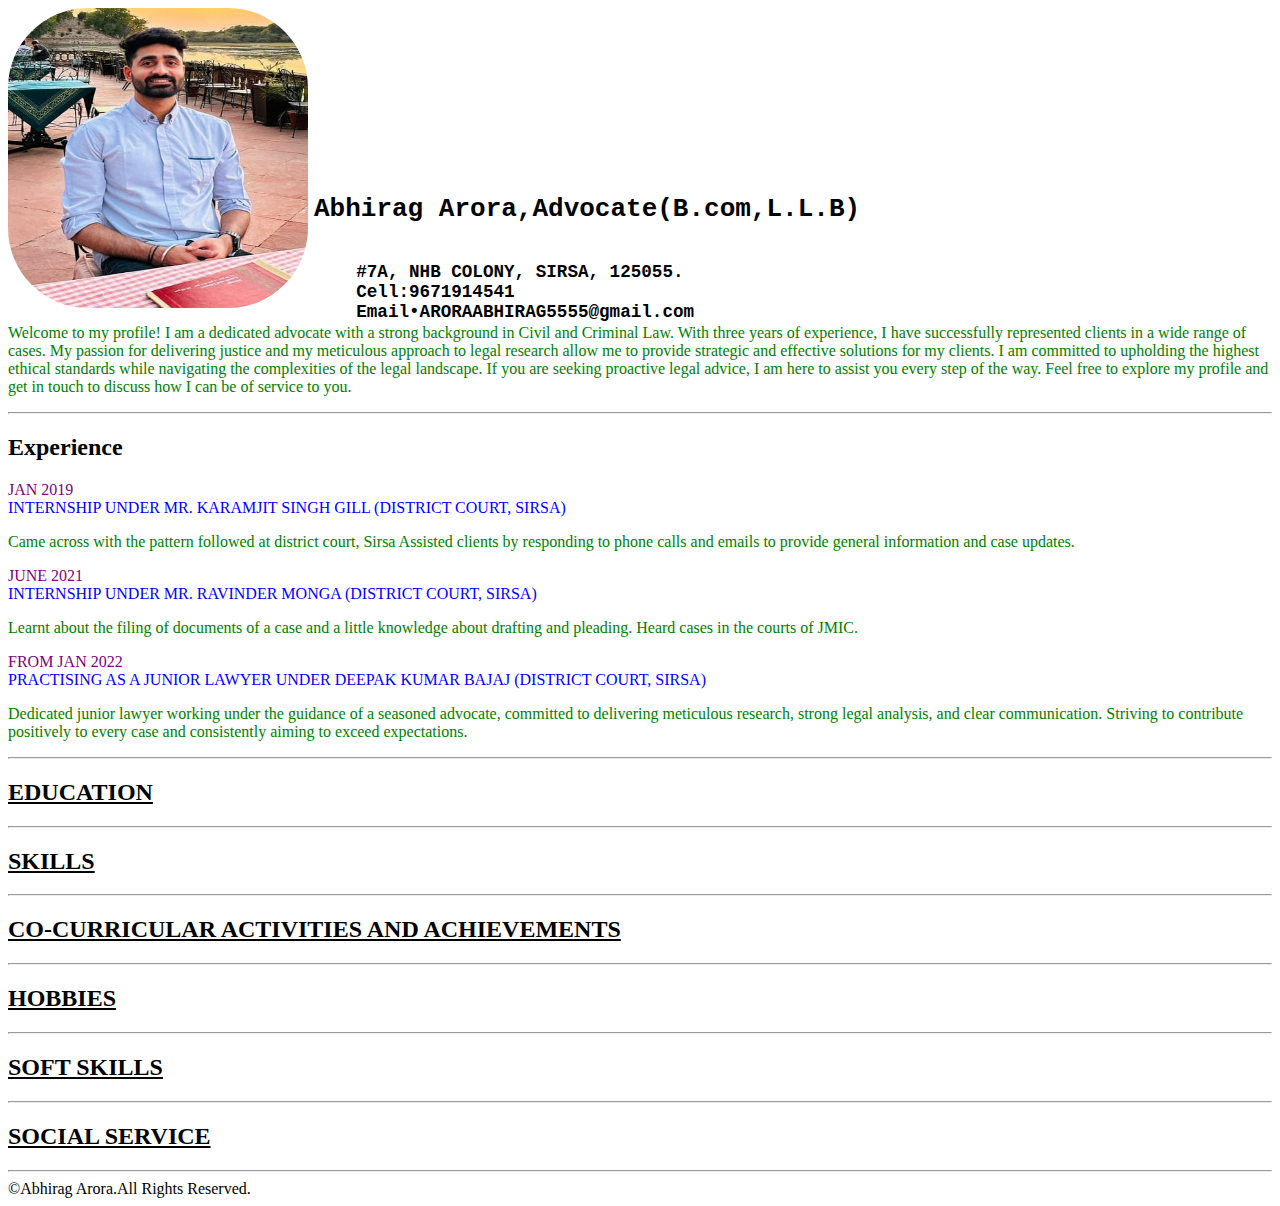
<file: index.html>
<!DOCTYPE html>
<html lang="en">
<head>
    <meta charset="UTF-8">
    <meta name="viewport" content="width=device-width, initial-scale=1.0">
    <link rel="stylesheet" media="screen and (max-width:820px)" href="./phone.css">
    <title>Document</title>
</head>
<style>
.head{
text-align: center;
    }
h3{
    text-align: center;
}
img{
    display: flex;
    justify-content: center;
    border-radius: 80px;
    height: 300px;
    width: 300px;
    float: left;
}
.para{
    color: green;
}
.first{
    color: purple;
}
.second{
    color: blue;
}

a{
    color: black;
    cursor: pointer;
}
/* h1{
    position: absolute;
    left:590px;
    top:210px;
}*/
pre{
    display: flex;
    flex-direction: column;
    clear:both;
    position:relative;
    top: 150px;
    padding: 6px;
} 
b{
    font-size: 1.1rem;
}
.top{
    display: flex;
}
</style>
<body>
    <div class="top">
    <img src="./ABHIRAG.jpeg" alt="an boy looking at camera with a smile during sunset">
    <pre><h1 class="head">Abhirag Arora,Advocate(B.com,L.L.B)</h1>
    <b>
    #7A, NHB COLONY, SIRSA, 125055.
    Cell:9671914541
    Email•ARORAABHIRAG5555@gmail.com
</b></pre>
    

</div>
    <p class="para">
        Welcome to my profile! I am a dedicated advocate with a strong background in Civil and Criminal Law. With three years of experience, I have successfully represented clients in a wide range of cases. My passion for delivering justice and my meticulous approach to legal research allow me to provide strategic and effective solutions for my clients. I am committed to upholding the highest ethical standards while navigating the complexities of the legal landscape. If you are seeking proactive legal advice, I am here to assist you every step of the way. Feel free to explore my profile and get in touch to discuss how I can be of service to you.
    </p>
    <hr>
    <h2>Experience</h2>
    <span class="first">JAN 2019</span><br>
    <span class="second">INTERNSHIP UNDER MR. KARAMJIT SINGH GILL (DISTRICT COURT, SIRSA)</span>
    <p class="para">Came across with the pattern followed at district court, Sirsa
    Assisted clients by responding to phone calls and emails to provide general information and case updates.</p>

    <span class="first">JUNE 2021</span><br>
    <span class="second">INTERNSHIP UNDER MR. RAVINDER MONGA (DISTRICT COURT, SIRSA)</span>
    <p class="para">Learnt about the filing of documents of a case and a little knowledge about drafting and pleading.
    Heard cases in the courts of JMIC.</p>
    
    <span class="first">FROM JAN 2022</span><br>
    <span class="second">PRACTISING AS A JUNIOR LAWYER UNDER DEEPAK KUMAR BAJAJ (DISTRICT COURT, SIRSA)</span>
    <p class="para">Dedicated junior lawyer working under the guidance of a seasoned advocate, committed to delivering meticulous research, strong legal analysis, and clear communication. Striving to contribute positively to every case and consistently aiming to exceed expectations.</p>
    <hr>
    <h2><a href="./education.html">EDUCATION</a></h2>
    <hr>
    <h2><a href="./skills.html">SKILLS</a></h2>
    <hr>
    <h2><a href="./activities.html">CO-CURRICULAR ACTIVITIES AND ACHIEVEMENTS</a></h2>
    <hr>
    <h2><a href="./hobbies.html">HOBBIES</a></h2>
    <hr>
    <h2><a href="./softskill.html">SOFT SKILLS</a></h2>
    <hr>
    <h2><a href="./social.html">SOCIAL SERVICE</a></h2>
    <hr>
    <footer>
    &copy;Abhirag Arora.All Rights Reserved.</footer>
</body>
</html>
</file>
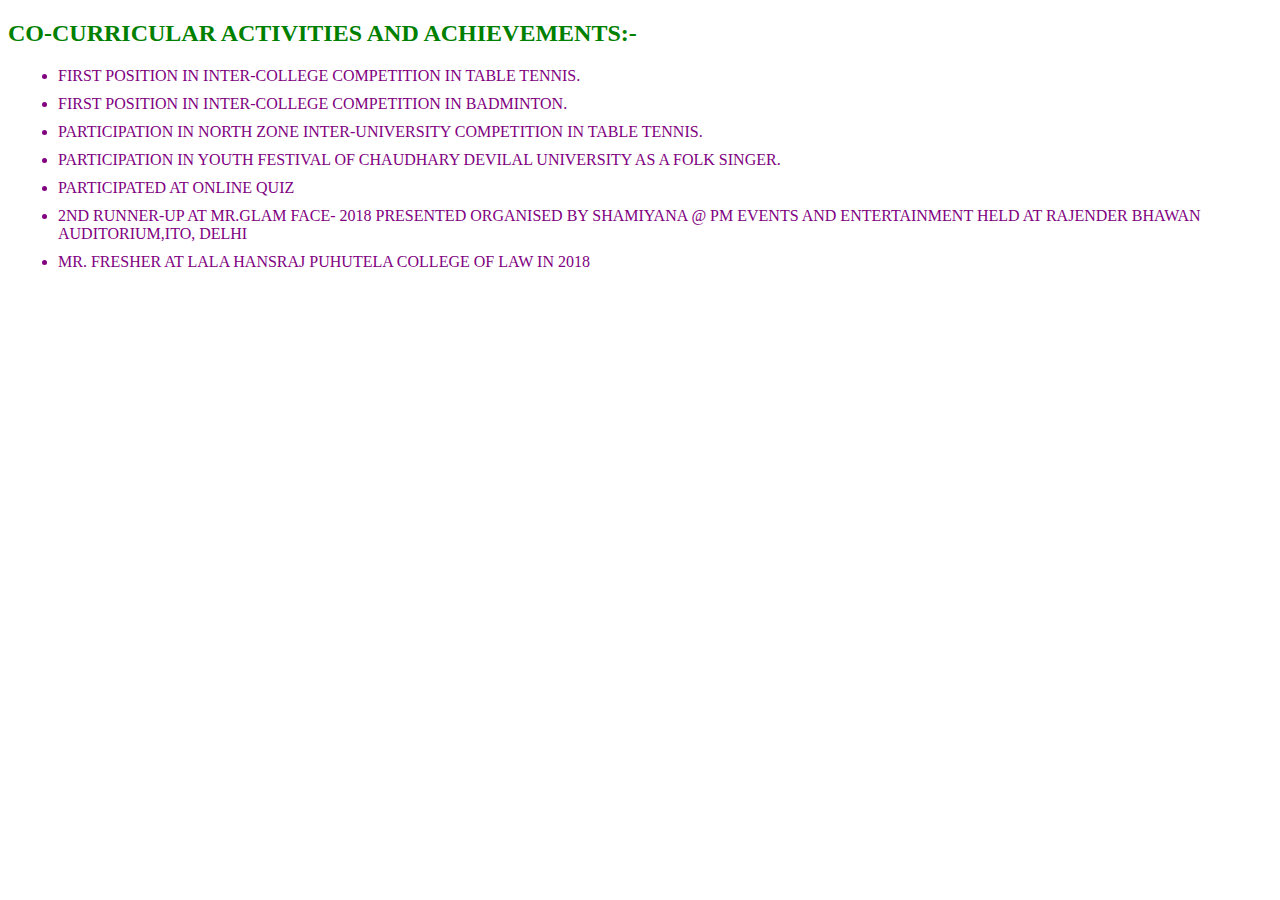
<file: activities.html>
<!DOCTYPE html>
<html lang="en">
<head>
    <meta charset="UTF-8">
    <meta name="viewport" content="width=device-width, initial-scale=1.0">
    <title>CO-CURRICULAR ACTIVITIES AND ACHIEVEMENTS</title>
    <style>
        
    .heading{
        color:  green;
    }
    .list{
        color: purple;
    }
    .list-items{
margin: 10px;
    }
    </style>
</head>
<body>
 <h2 class="heading">CO-CURRICULAR ACTIVITIES AND ACHIEVEMENTS:-</h2>
    <ul class="list">
<li class="list-items">FIRST POSITION IN INTER-COLLEGE COMPETITION IN TABLE TENNIS. </li>
<li class="list-items">FIRST POSITION IN INTER-COLLEGE COMPETITION IN BADMINTON.</li>
<li class="list-items">PARTICIPATION IN NORTH ZONE INTER-UNIVERSITY COMPETITION IN  TABLE TENNIS.</li>
<li class="list-items">PARTICIPATION IN YOUTH FESTIVAL OF CHAUDHARY DEVILAL UNIVERSITY AS A FOLK SINGER.
<li class="list-items">PARTICIPATED AT ONLINE QUIZ </li>
<li class="list-items">2ND RUNNER-UP AT MR.GLAM FACE- 2018 PRESENTED ORGANISED BY SHAMIYANA @ PM EVENTS AND ENTERTAINMENT HELD AT RAJENDER BHAWAN AUDITORIUM,ITO, DELHI</li>
<li class="list-items">MR. FRESHER AT LALA HANSRAJ PUHUTELA COLLEGE OF LAW IN 2018</li>
    </ul>
    
</body>
</html>
</file>
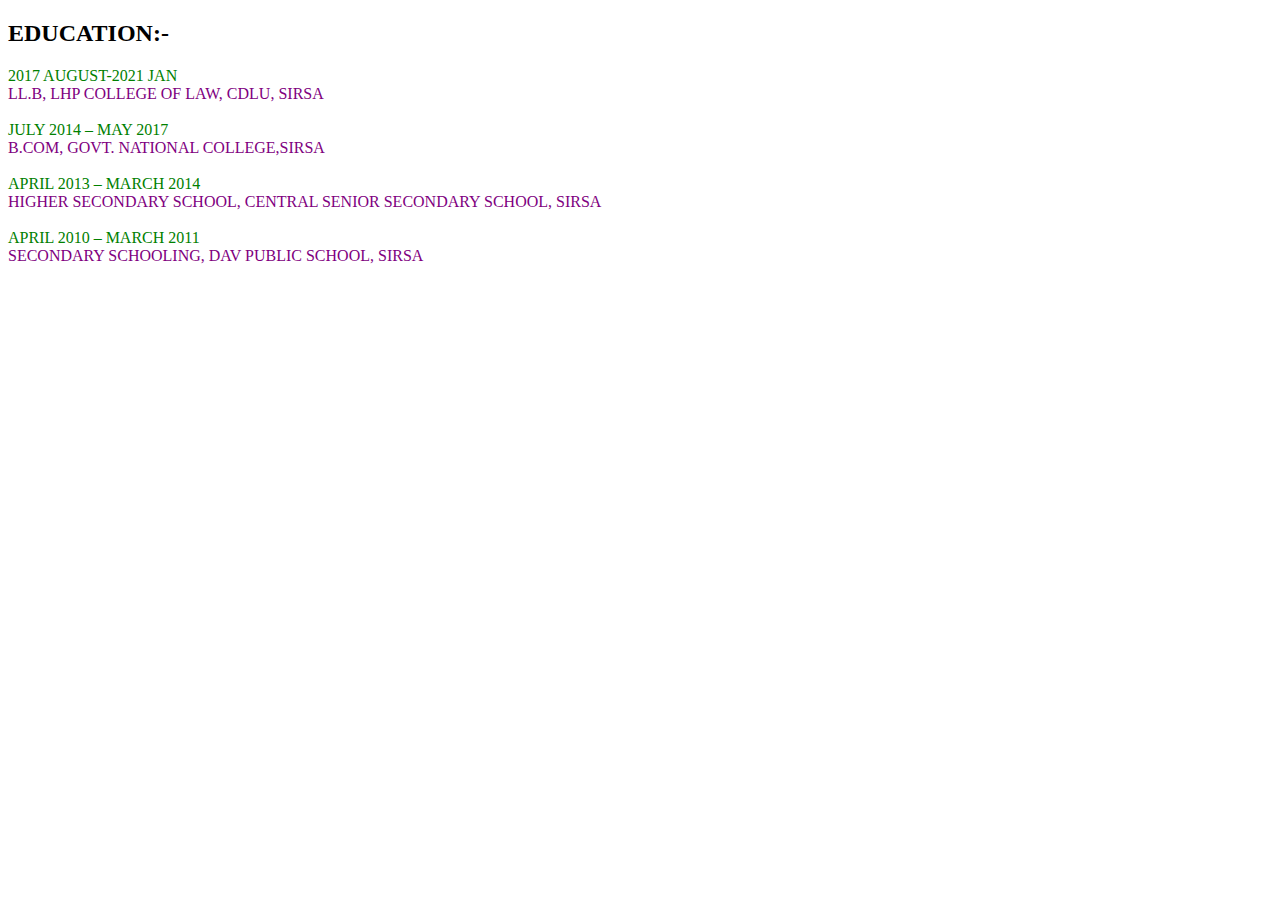
<file: education.html>
<!DOCTYPE html>
<html lang="en">
<head>
    <meta charset="UTF-8">
    <meta name="viewport" content="width=device-width, initial-scale=1.0">
    <title>Education</title>
    <style>
    .first{
        color: green;
    }
    .second{
        color: purple;
    }
    </style>
</head>
<body>
<h2>EDUCATION:-</h2> 
<div class="heading">   
<span class="first">2017 AUGUST-2021 JAN</span><br>
<span class="second">LL.B, LHP COLLEGE OF LAW, CDLU, SIRSA</span>
<br><br>
<span class="first">JULY 2014 – MAY 2017</span><br>
<span class="second">B.COM, GOVT. NATIONAL COLLEGE,SIRSA</span>
<br><br>
<span class="first">APRIL 2013 – MARCH 2014</span><br>
<span class="second">HIGHER SECONDARY SCHOOL, CENTRAL SENIOR SECONDARY SCHOOL, SIRSA</span>
<br><br>
<span class="first">APRIL 2010 – MARCH 2011</span><br>
<span class="second">SECONDARY SCHOOLING, DAV PUBLIC SCHOOL, SIRSA</span>
</div>

</body>
</html>
</file>
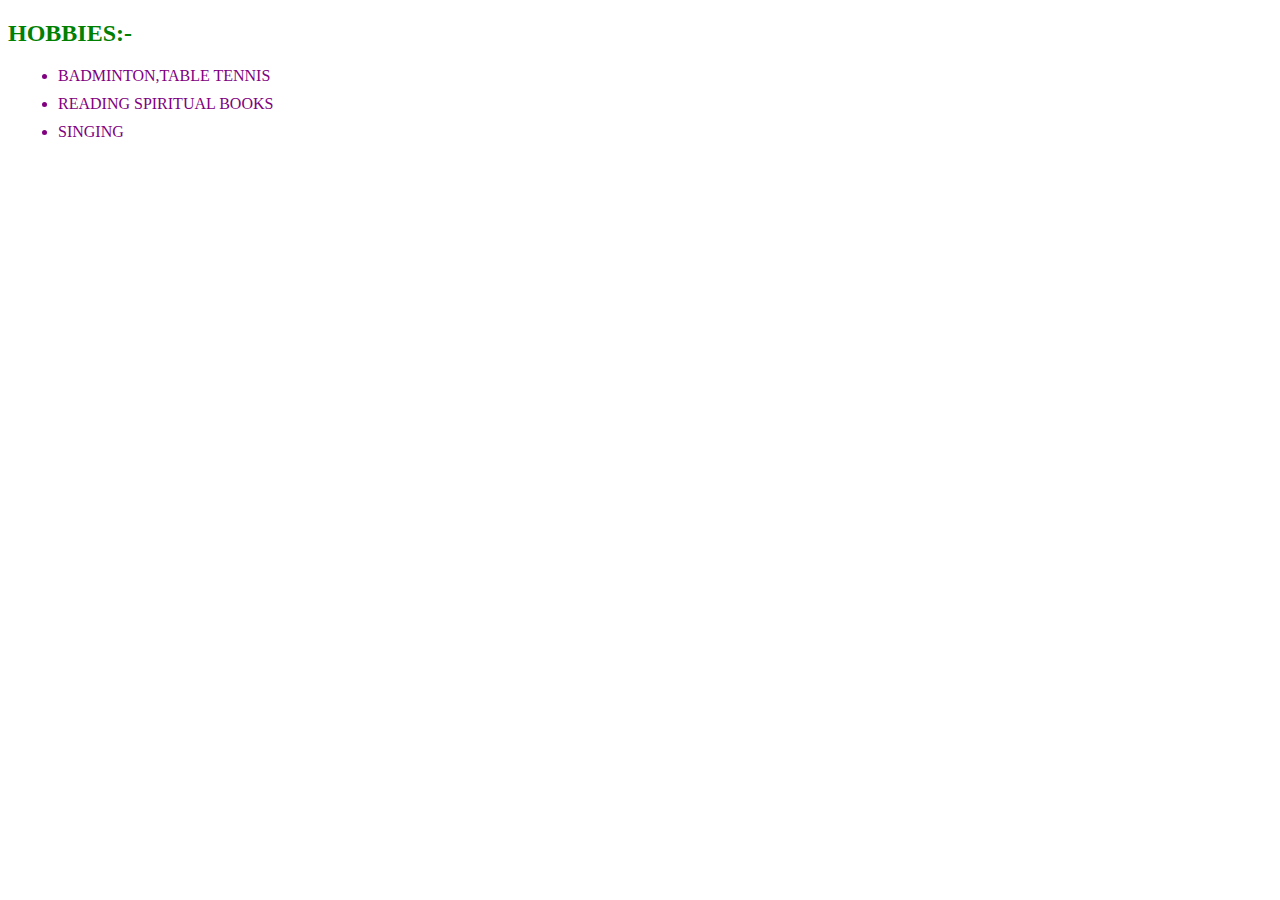
<file: hobbies.html>
<!DOCTYPE html>
<html lang="en">
<head>
    <meta charset="UTF-8">
    <meta name="viewport" content="width=device-width, initial-scale=1.0">
    <title>Hobbies</title>
<style>
    .heading{
        color:  green;
    }
    .list{
        color: purple;
    }
    .list-items{
margin: 10px;
    }
</style>
</head>
<body>
   <h2 class="heading">HOBBIES:-</h2>
   <ul class="list">
    <li class="list-items">BADMINTON,TABLE TENNIS</li>
    <li class="list-items">READING SPIRITUAL BOOKS</li>
    <li class="list-items">SINGING</li>
   </ul> 
</body>
</html>
</file>
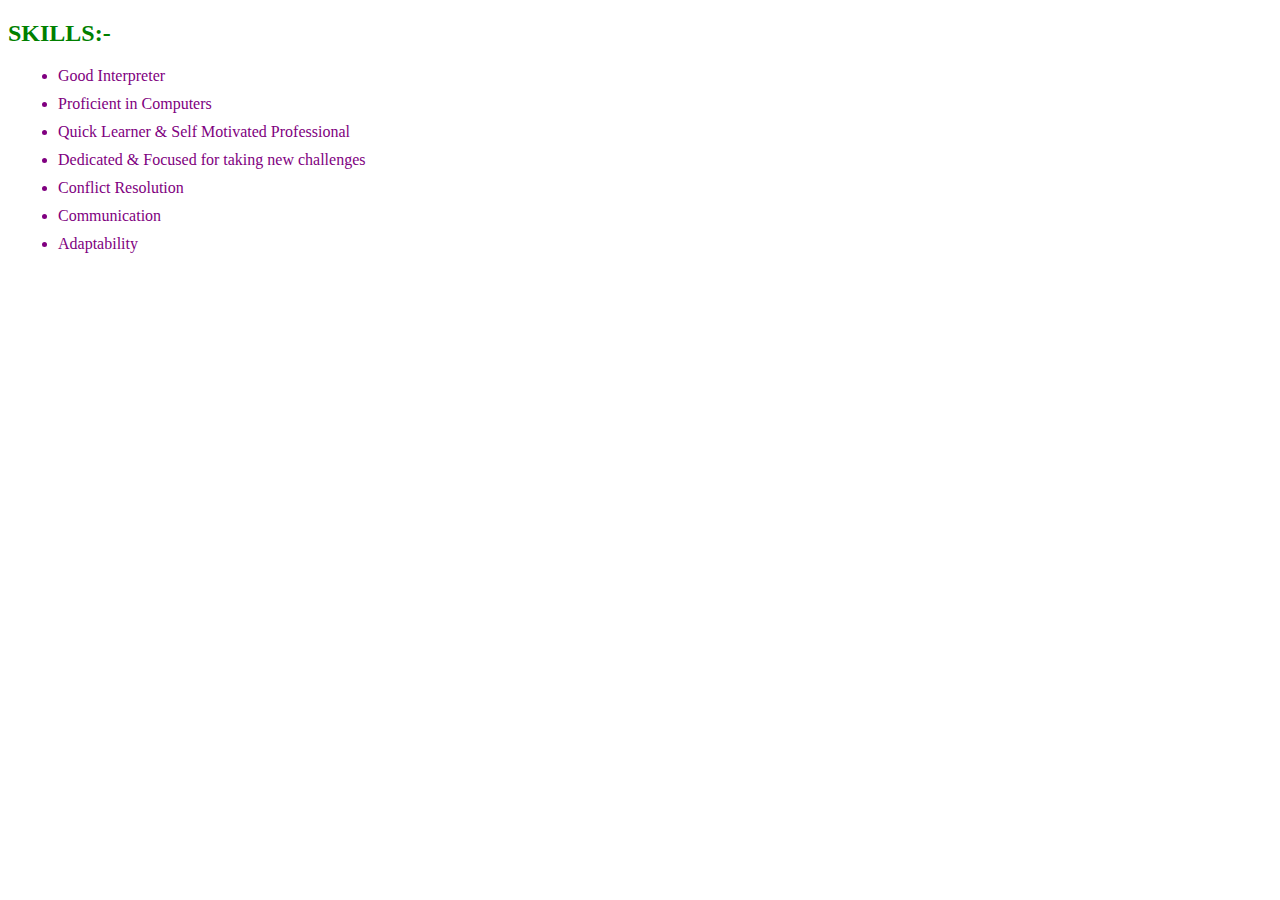
<file: skills.html>
<!DOCTYPE html>
<html lang="en">
<head>
    <meta charset="UTF-8">
    <meta name="viewport" content="width=device-width, initial-scale=1.0">
    <title>Skills</title>
    <style>
        
    .heading{
        color:  green;
    }
    .list{
        color: purple;
    }
    .list-items{
margin: 10px;
    }
    </style>
</head>
<body>
    <h2 class="heading">SKILLS:-</h2>
    <ul class="list">
<li class="list-items">Good Interpreter</li>
<li class="list-items">Proficient in Computers</li>
<li class="list-items">Quick Learner & Self Motivated Professional</li>
<li class="list-items">Dedicated & Focused for taking new challenges</li>
<li class="list-items">Conflict Resolution</li>
<li class="list-items">Communication </li>
<li class="list-items">Adaptability </li>
    </ul>
</body>
</html>
</file>
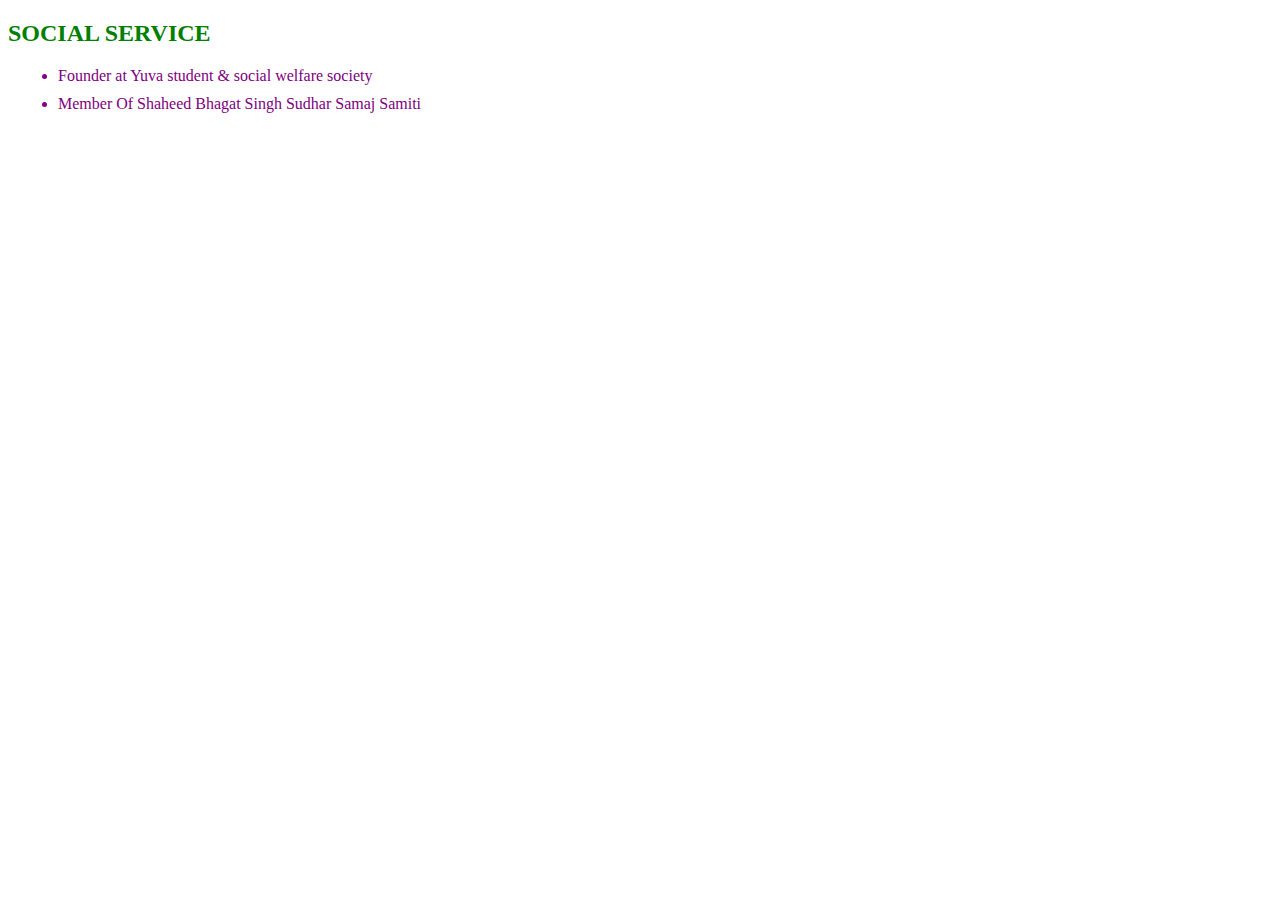
<file: social.html>
<!DOCTYPE html>
<html lang="en">
<head>
    <meta charset="UTF-8">
    <meta name="viewport" content="width=device-width, initial-scale=1.0">
    <title>Social Service</title>
    <style>
        .heading{
            color:  green;
        }
        .list{
            color: purple;
        }
        .list-items{
    margin: 10px;
        }
        </style>
</head>
<body>
<h2 class="heading">SOCIAL SERVICE</h2>
<ul class="list">
    <li class="list-items">Founder at Yuva student & social welfare society</li>
    <li class="list-items">Member Of Shaheed Bhagat Singh Sudhar Samaj Samiti</li>
</ul>    
</body>
</html>
</file>
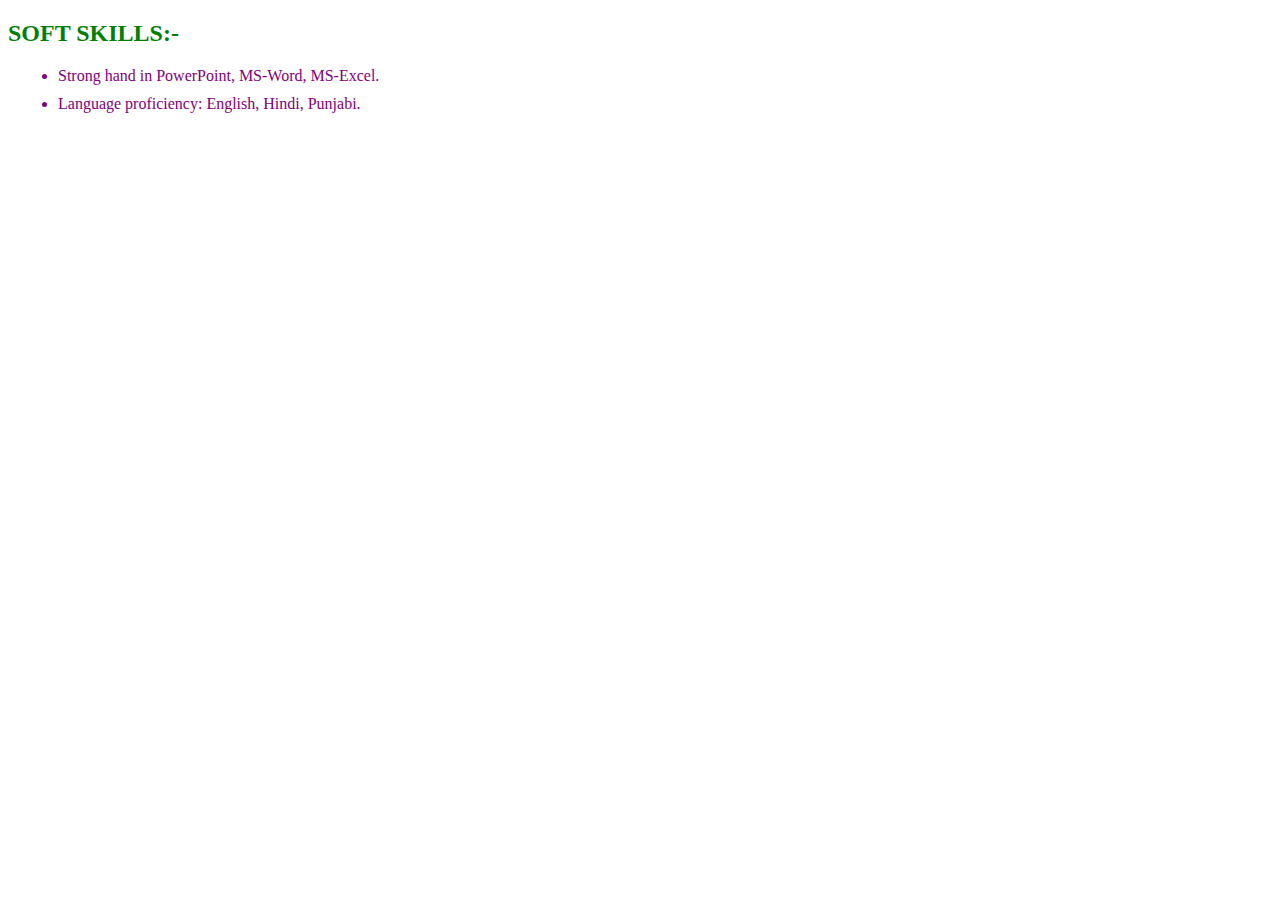
<file: softskill.html>
<!DOCTYPE html>
<html lang="en">
<head>
    <meta charset="UTF-8">
    <meta name="viewport" content="width=device-width, initial-scale=1.0">
    <title>Soft skills</title>
    <style>
        .heading{
            color:  green;
        }
        .list{
            color: purple;
        }
        .list-items{
    margin: 10px;
        }
        </style>
</head>
<body>
    <h2 class="heading">SOFT SKILLS:-</h2>
    <ul class="list">
<li class="list-items">Strong hand in PowerPoint, MS-Word, MS-Excel.</li>
<li class="list-items">Language proficiency: English, Hindi, Punjabi.</li>
    </ul>
</body>
</html>
</file>
<file: phone.css>
/* .top{
    display: flex;
    flex-direction: column;
} */
</file>
